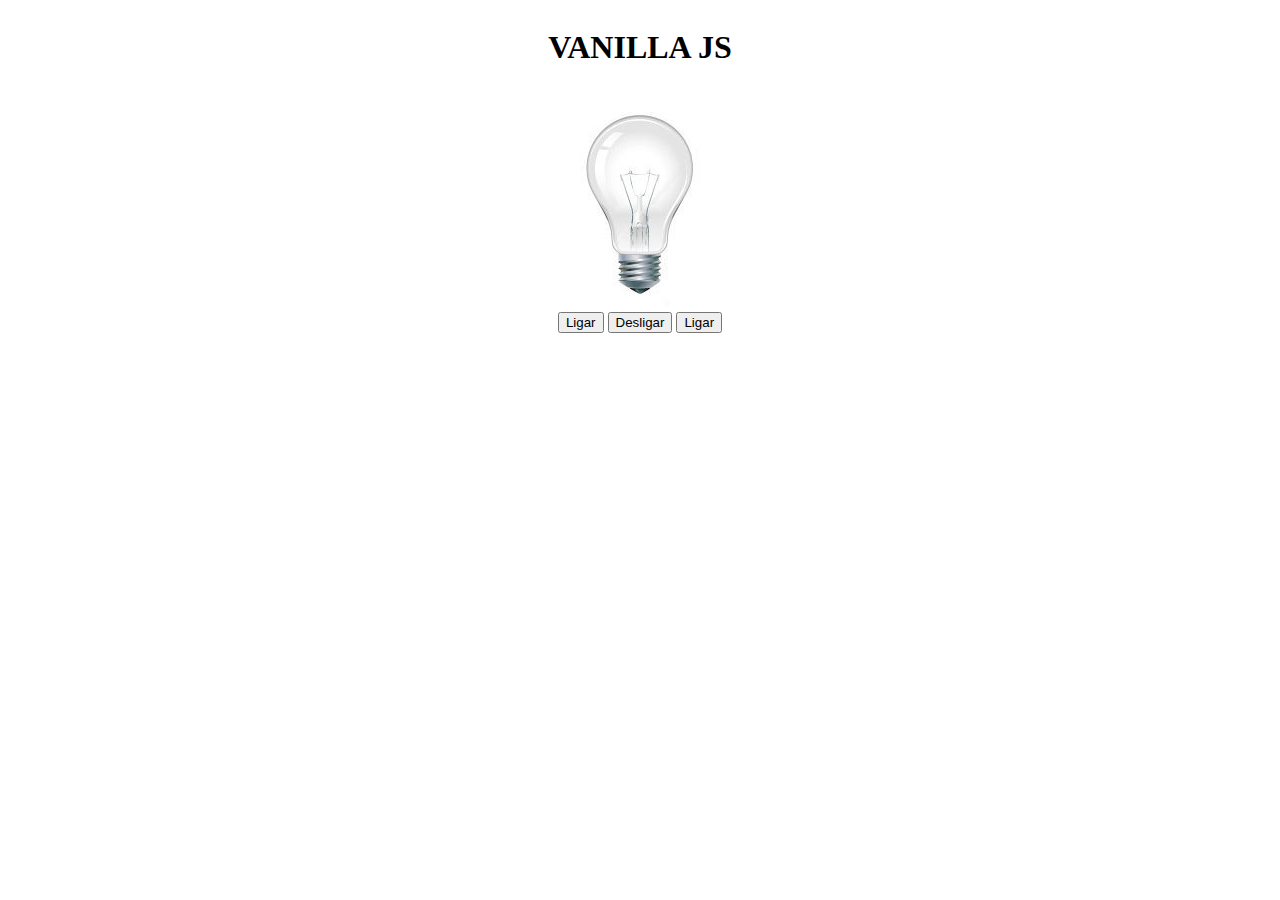
<file: lampada-main/index.html>
<!DOCTYPE html>
<html lang="en">

<head>
    <meta charset="UTF-8">
    <meta http-equiv="X-UA-Compatible" content="IE=edge">
    <meta name="viewport" content="width=device-width, initial-scale=1.0">
    <link rel="stylesheet" href="style.css">
    <title>Lâmpada</title>
</head>

<body>
    <header>
        <h1>VANILLA JS</h1>
    </header>
    <main>
        <div>
            <img src="./img/desligada.jpg" alt="Lâmpada" id='lamp'>
        </div>
        <div>
            <button id='turnOn'>Ligar</button>
            <button id='turnOff'>Desligar</button>
            <button id='turnOnOff'>Ligar</button>
        </div>
    </main>

    <script src="lampada.js"></script>

</body>

</html>
</file>
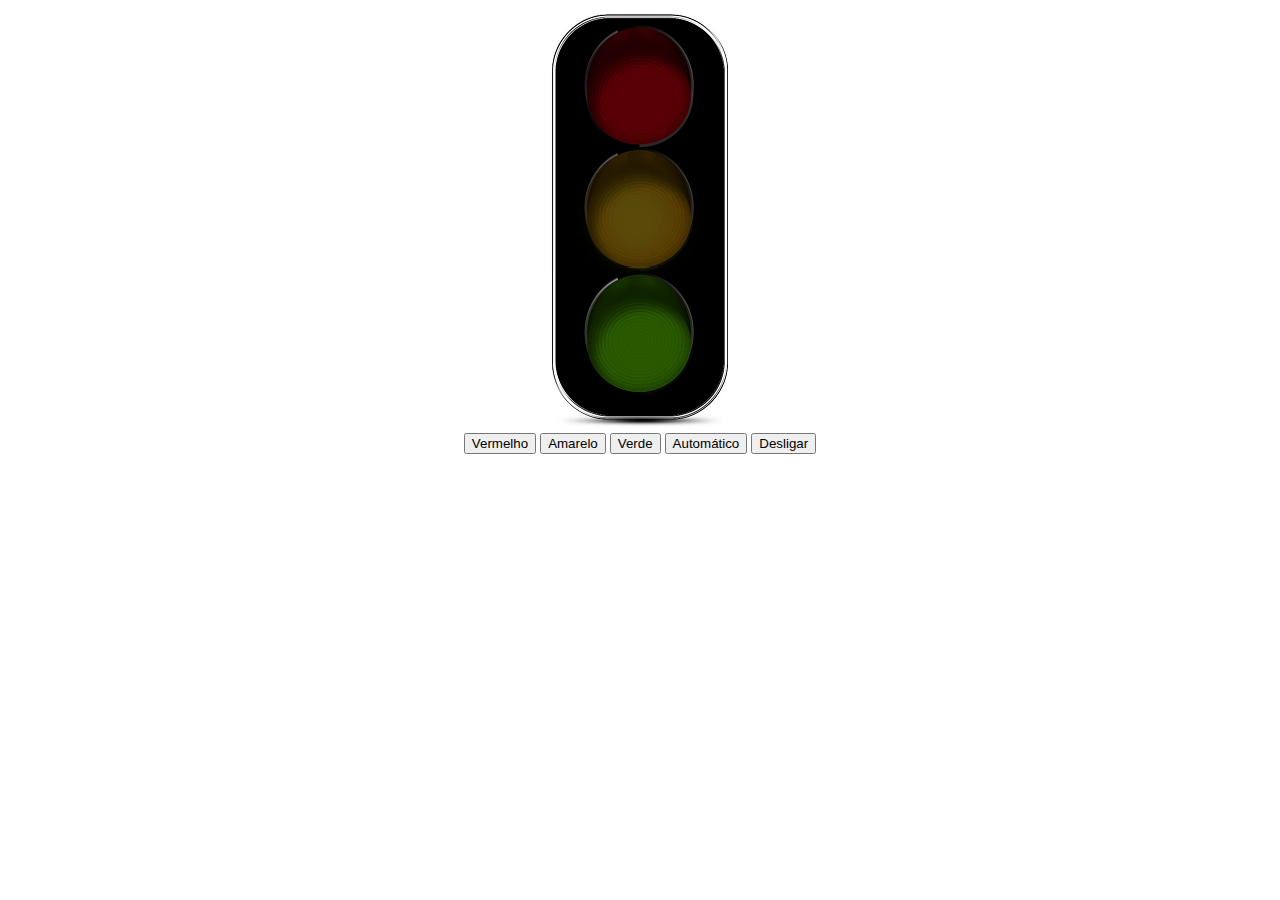
<file: semaforo-main/index.html>
<!DOCTYPE html>
<html lang="pt-br">
<head>
    <meta charset="UTF-8">
    <meta name="viewport" content="width=device-width, initial-scale=1.0">
    <title>Semáforo</title>
    <link rel="stylesheet" href="style.css">
</head>
<body>
    <main>
        <div>
            <img src="./img/desligado.png" id='img' >
        </div>
        <div id='buttons'>
            <button id='red' class="button" >Vermelho</button>
            <button id='yellow' class="button" >Amarelo</button>
            <button id='green' class="button" >Verde</button>
            <button name='auto' id='automatic' class="button" >Automático</button>
            <button name='desligar' id="desl" >Desligar</button>
        </div>
    </main>

    <script src="./semaforo.js"></script>
</body>
</html>
</file>
<file: lampada-main/style.css>
header, main{
    display: flex;
    flex-direction: column;
    align-items: center;
}
button{
    width: 80 px;
}
</file>
<file: semaforo-main/style.css>
header, main{
    display: flex;
    flex-direction: column;
    align-items: center;
}
button{
    width: 80 px;
}
</file>
